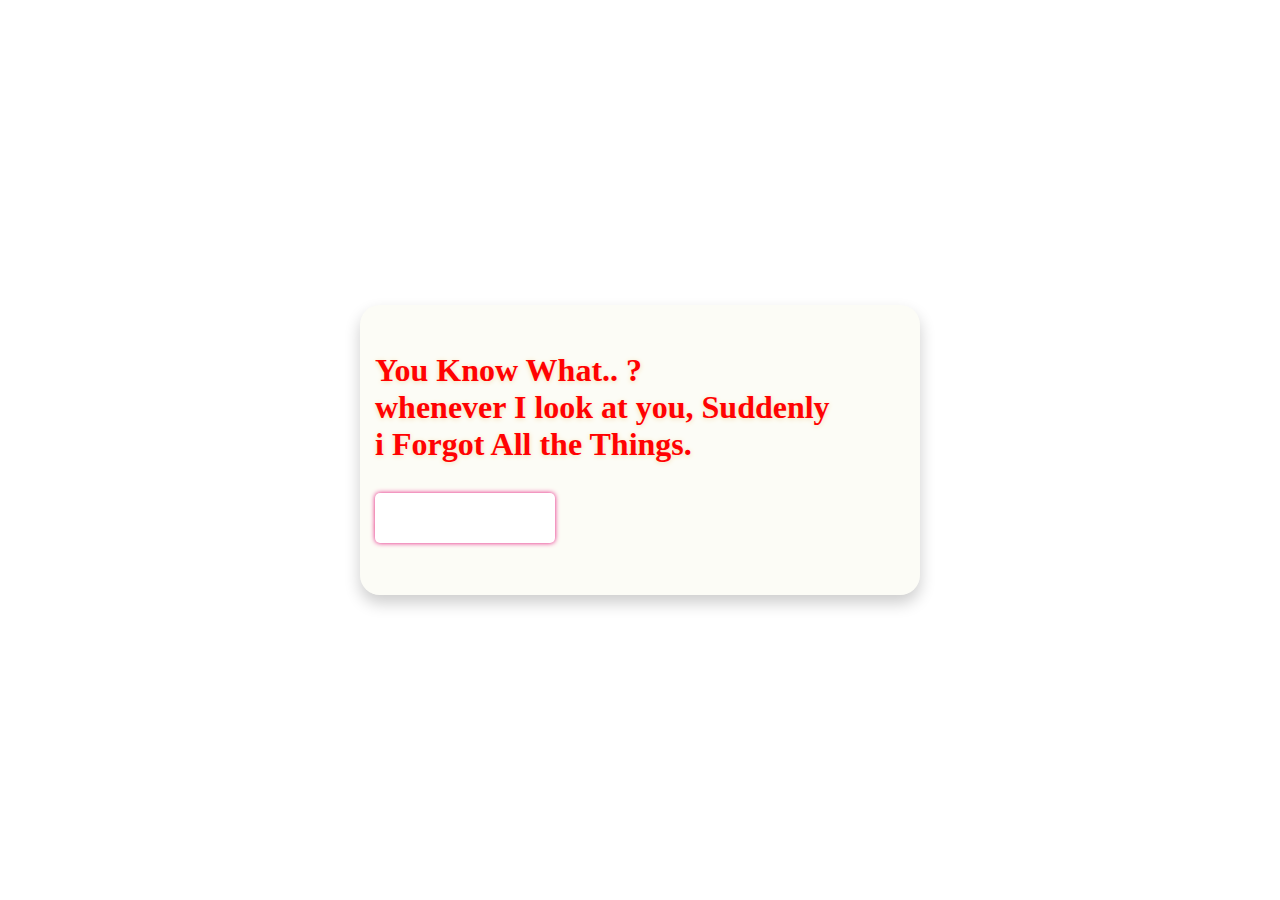
<file: index.html>
<!DOCTYPE html>
<html lang="en">
  <head>
    <meta charset="UTF-8" />
    <meta name="viewport" content="width=device-width, initial-scale=1.0" />
    <title>techeonn</title>
    <link rel="stylesheet" href="style.css" />
  </head>
  <body>
    <div class="container">
      <p>
        You Know What.. ? <br />
        whenever I look at you, Suddenly<br />
        i Forgot All the Things.
        <br />
        <span class="spoiler-text">
          <a href="letter.html">Click Here</a>
        </span>
        <span class="panel" tabindex="0"></span>
      </p>
    </div>
  </body>
</html>
</file>
<file: style.css>
@import "https://fonts.googleapis.com/css?family=Lily+Script+One";

body {
  margin: 0 auto;
  height: 100vh;
  display: flex;
  align-items: center;
  justify-content: center;
  background: url(https://i.postimg.cc/L6BCDwj4/night-snowy-mountain-scenery-digital-art-4k-wallpaper-uhdpaper-com-934-0-i.jpg);
  background-repeat: no-repeat;
  background-size: cover;
}

.container {
  box-sizing: border-box;
  width: 560px;
  height: 290px;
  border-radius: 20px;
  background-color: #f5f5dc43;
  padding: 15px;
  text-align: left;
  perspective: 400px;
  box-shadow: 0 8px 16px 0 rgba(0, 0, 0, 0.2);
}

p {
  position: absolute;
  font-family: cursive;
  white-space: nowrap;
  font-size: 2em;
  color: #ff0202;
  text-shadow: 0px 1px 5px #f5deb3;
  font-weight: 700;
}

.panel {
  position: absolute;
  width: 180px;
  height: 50px;
  background: white;
  transition: transform 1s;
  transform-origin: 0% 50%;
  cursor: help;
  border-radius: 5px;
  margin-top: 30px;
  box-shadow: 0 0 5px rgb(228, 16, 122);
}

.spoiler-text {
  position: absolute;
  -moz-user-select: none;
  -webkit-user-select: none;
  -ms-user-select: none;
  user-select: none;
  color: red;
  padding-top: 30px;
}

.panel:active,
.panel:focus {
  transform: rotateY(-90deg);
}
</file>
